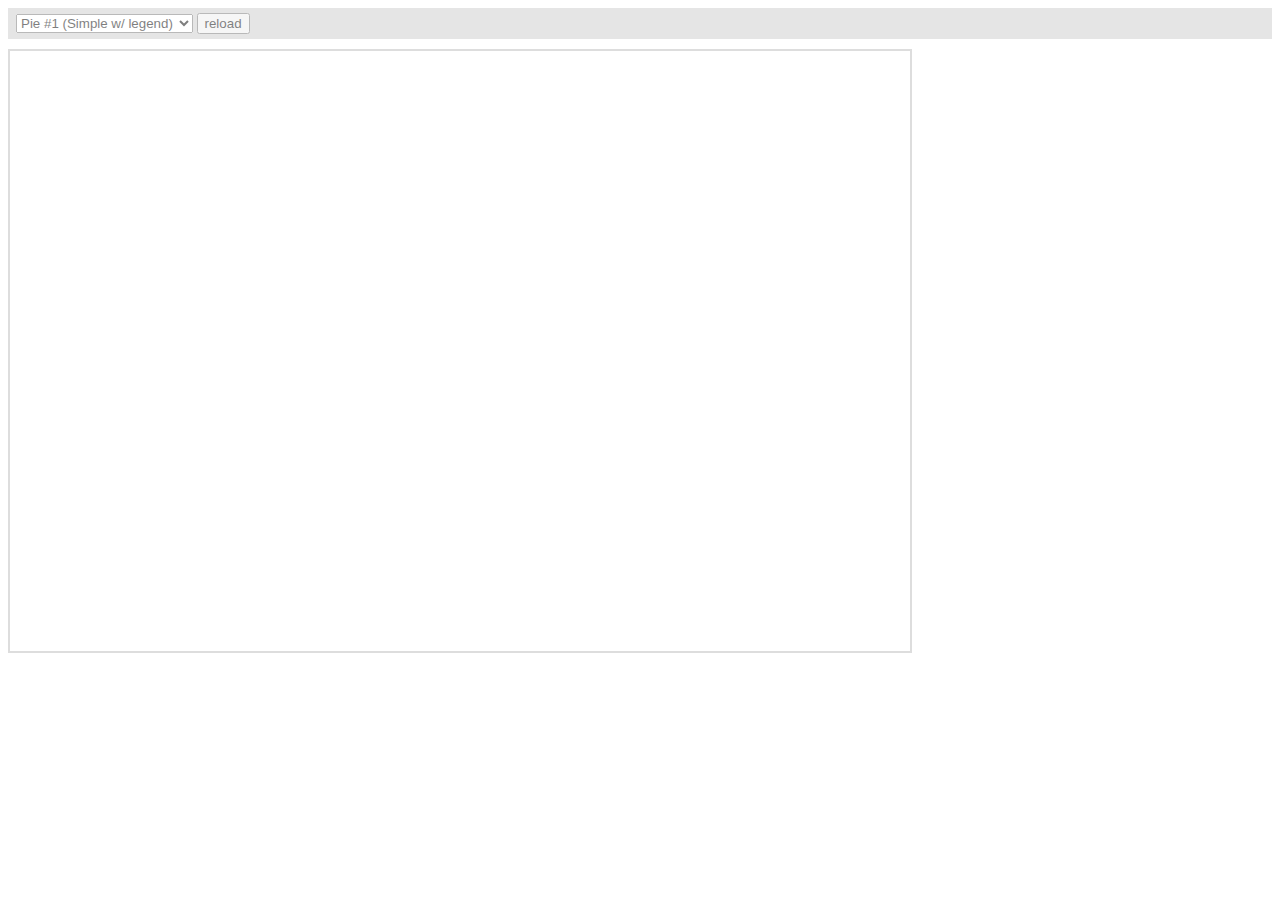
<file: static/js/amcharts/plugins/export/examples/index.html>
<html>
    <head>
		<meta http-equiv="Content-Type" content="text/html; charset=utf-8">
		<meta name="viewport" content="width=device-width, initial-scale=1, maximum-scale=1">
		<meta http-equiv="X-UA-Compatible" content="IE=edge" />

		<script src="http://code.jquery.com/jquery-1.11.1.min.js"></script>

		<style type="text/css">
			iframe {
				width: 900px;
				height: 600px;
				padding: 0;
				border: 2px solid #ddd;
				overflow: hidden;
				position: relative;
			}
			#controls {
				background: #ccc;
				opacity: 0.5;
				padding: 5px 8px;
				font-size: 14px;
				font-weight: bold;
				font-family: Verdana;
				margin-bottom: 10px;
			}
		</style>

		<script type="text/javascript">
			function setType( type ) {
				$( '#iframe' ).attr( 'src', type );
			}

			function reload() {
				setType( $( '#type' ).val() + "?" + Number( new Date() ) );
			}
		</script>
	</head>
	<body>
		<div id="controls">
			<select id="type" onchange="setType(this.options[this.selectedIndex].value);">
				<option value="pie1.html" selected="selected">Pie #1 (Simple w/ legend)</option>
				<option value="pie2.html"/>Pie #2 (3D w/ legend)</option>
				<option value="pie3.html"/>Pie #3 (w/ ext. legend left)</option>
				<option value="pie4.html"/>Pie #4 Multiple instances</option>
				<option value="serial1.html">Serial #1 (Area)</option>
				<option value="serial2.html">Serial #2 (Bar &amp; Line)</option>
				<option value="serial3.html">Serial #3 (Line w/ zoom)</option>
				<option value="xy.html">XY</option>
				<option value="radar.html">Radar</option>
				<option value="gauge.html">Gauge</option>
				<option value="funnel.html">Funnel</option>
				<option value="stock.html">Stock</option>
				<option value="map.html">Map</option>
				<option value="gantt.html">Gantt</option>
			</select>
			<input type="button" value="reload" onclick="reload();" />
		</div>

		<iframe id="iframe" src="pie1.html" frameborder="0"></iframe>
	</body>
</html>
</file>
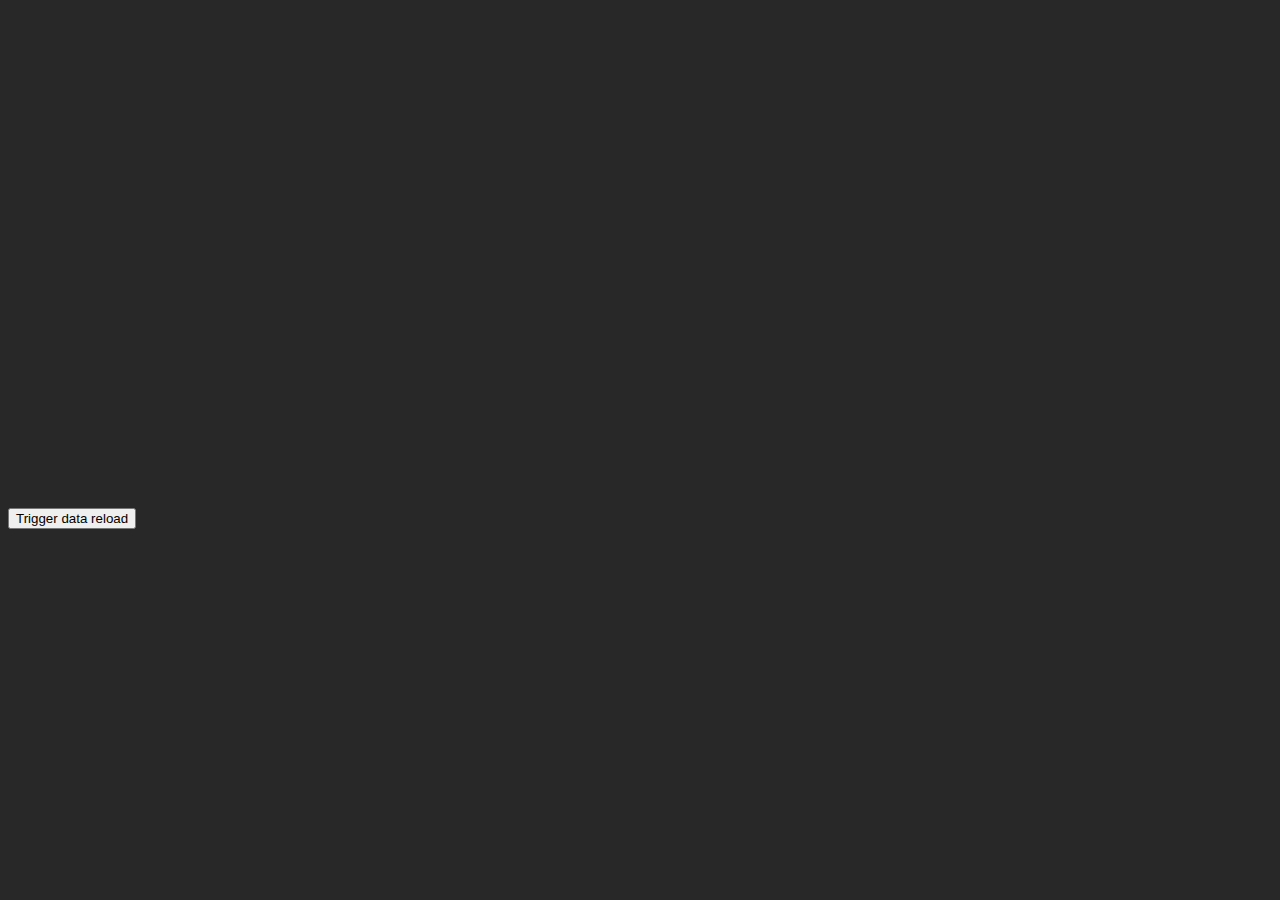
<file: static/js/amcharts/plugins/dataloader/examples/serial2_json.html>
<!DOCTYPE HTML PUBLIC "-//W3C//DTD HTML 4.01//EN" "http://www.w3.org/TR/html4/strict.dtd">
<html>

  <head>
    <meta http-equiv="Content-Type" content="text/html; charset=utf-8">
    <meta name="viewport" content="width=device-width, initial-scale=1, maximum-scale=1">
    <title>amCharts Data Loader Example</title>
    <script src="http://www.amcharts.com/lib/3/amcharts.js"></script>
    <script src="http://www.amcharts.com/lib/3/serial.js"></script>
    <script src="http://www.amcharts.com/lib/3/themes/dark.js"></script>
    <script src="../dataloader.min.js"></script>
    <style>
    body, html {
      font-family: Verdana;
      font-size: 12px;
      background-color:#282828;
    }
    #chartdiv {
      width: 100%;
      height: 500px;
    }
    </style>
    <script>
      var chart = AmCharts.makeChart("chartdiv", {
        "type": "serial",
        "theme": "dark",
        "dataLoader": {
          "url": "data/serial2.json",
          "showErrors": true,
          "complete": function ( chart ) {
            console.log( "Loading complete" );
          },
          "load": function ( options, chart ) {
            console.log( "File loaded: ", options.url );
          },
          "error": function ( options, chart ) {
            console.log( "Error occured loading file: ", options.url );
          }
        },
        "categoryField": "year",
        "startDuration": 1,
        "rotate": true,
        "categoryAxis": {
          "gridPosition": "start"
        },
        "valueAxes": [{
          "position": "top",
          "title": "Million USD",
          "minorGridEnabled": true
        }],
        "graphs": [{
          "type": "column",
          "title": "Income",
          "valueField": "income",
          "fillAlphas":1,
          "balloonText": "<span style='font-size:13px;'>[[title]] in [[category]]:<b>[[value]]</b></span>"
        }, {
          "type": "line",
          "title": "Expenses",
          "valueField": "expenses",
          "lineThickness": 2,
          "bullet": "round",
          "balloonText": "<span style='font-size:13px;'>[[title]] in [[category]]:<b>[[value]]</b></span>"
        }],
        "legend": {
          "useGraphSettings": true
        },
        "creditsPosition": "top-right",
        "responsive": {
          "enabled": true
        }
      });

      function reloadData() {
        chart.dataLoader.loadData();
      }
    </script>
  </head>

  <body>
    <div id="chartdiv"></div>
    <input type="button" value="Trigger data reload" onclick="reloadData();" />
  </body>

</html>
</file>
